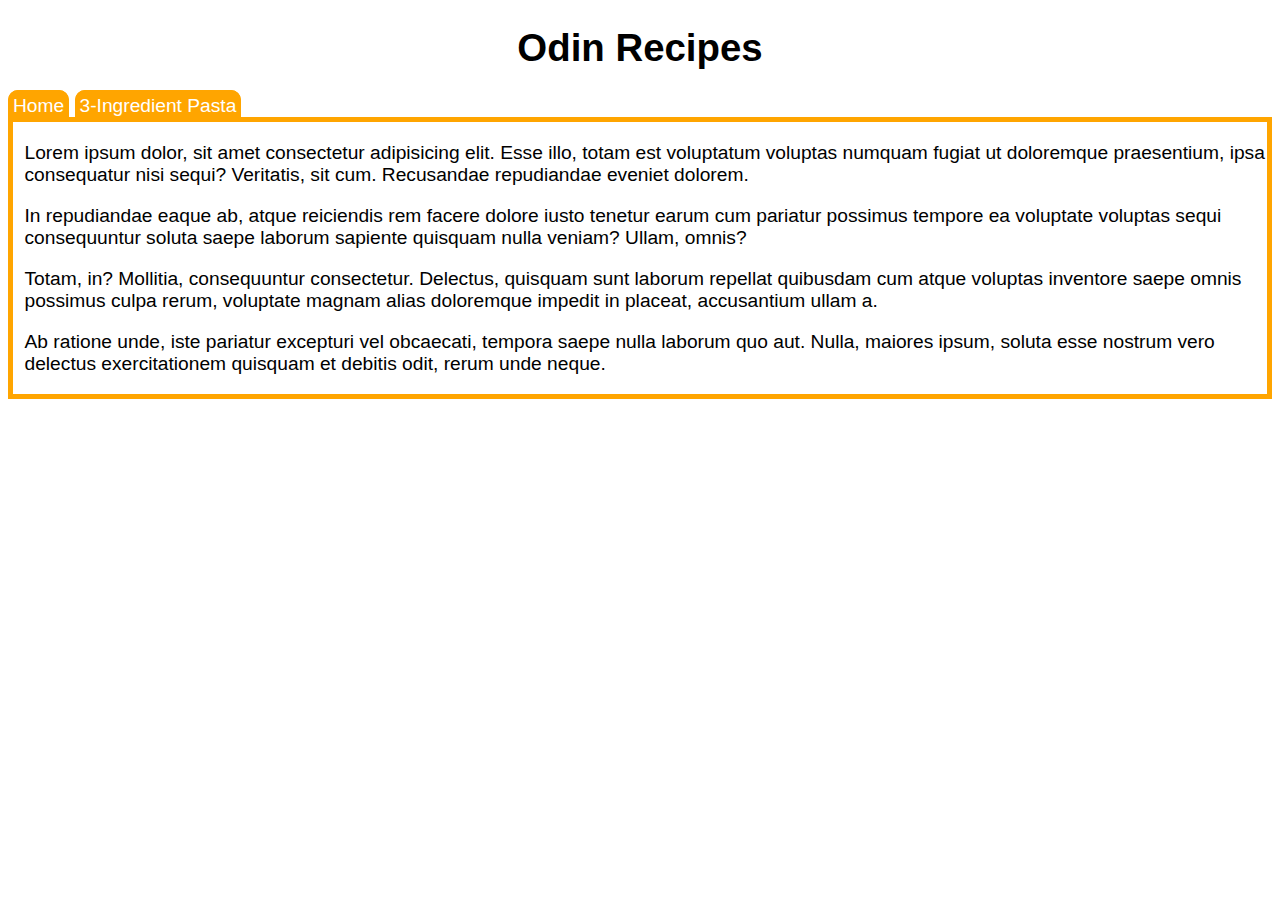
<file: index.html>
<!DOCTYPE html>
<html lang="en">
  <head>
    <meta charset="UTF-8" />
    <meta name="viewport" content="width=device-width, initial-scale=1.0" />
    <title>Recipes4You</title>
    <link rel="stylesheet" href="../style.css" />
  </head>
  <body>
    <h1>Odin Recipes</h1>

    <nav>
      <a class="button" href="../index.html">Home</a>
      <a class="button" href="recipes/3IngredientPasta.html">
        3-Ingredient Pasta
      </a>
    </nav>

    <main>
      <p>
        Lorem ipsum dolor, sit amet consectetur adipisicing elit. Esse illo,
        totam est voluptatum voluptas numquam fugiat ut doloremque praesentium,
        ipsa consequatur nisi sequi? Veritatis, sit cum. Recusandae repudiandae
        eveniet dolorem.
      </p>
      <p>
        In repudiandae eaque ab, atque reiciendis rem facere dolore iusto
        tenetur earum cum pariatur possimus tempore ea voluptate voluptas sequi
        consequuntur soluta saepe laborum sapiente quisquam nulla veniam? Ullam,
        omnis?
      </p>
      <p>
        Totam, in? Mollitia, consequuntur consectetur. Delectus, quisquam sunt
        laborum repellat quibusdam cum atque voluptas inventore saepe omnis
        possimus culpa rerum, voluptate magnam alias doloremque impedit in
        placeat, accusantium ullam a.
      </p>
      <p>
        Ab ratione unde, iste pariatur excepturi vel obcaecati, tempora saepe
        nulla laborum quo aut. Nulla, maiores ipsum, soluta esse nostrum vero
        delectus exercitationem quisquam et debitis odit, rerum unde neque.
      </p>
    </main>
  </body>
</html>
</file>
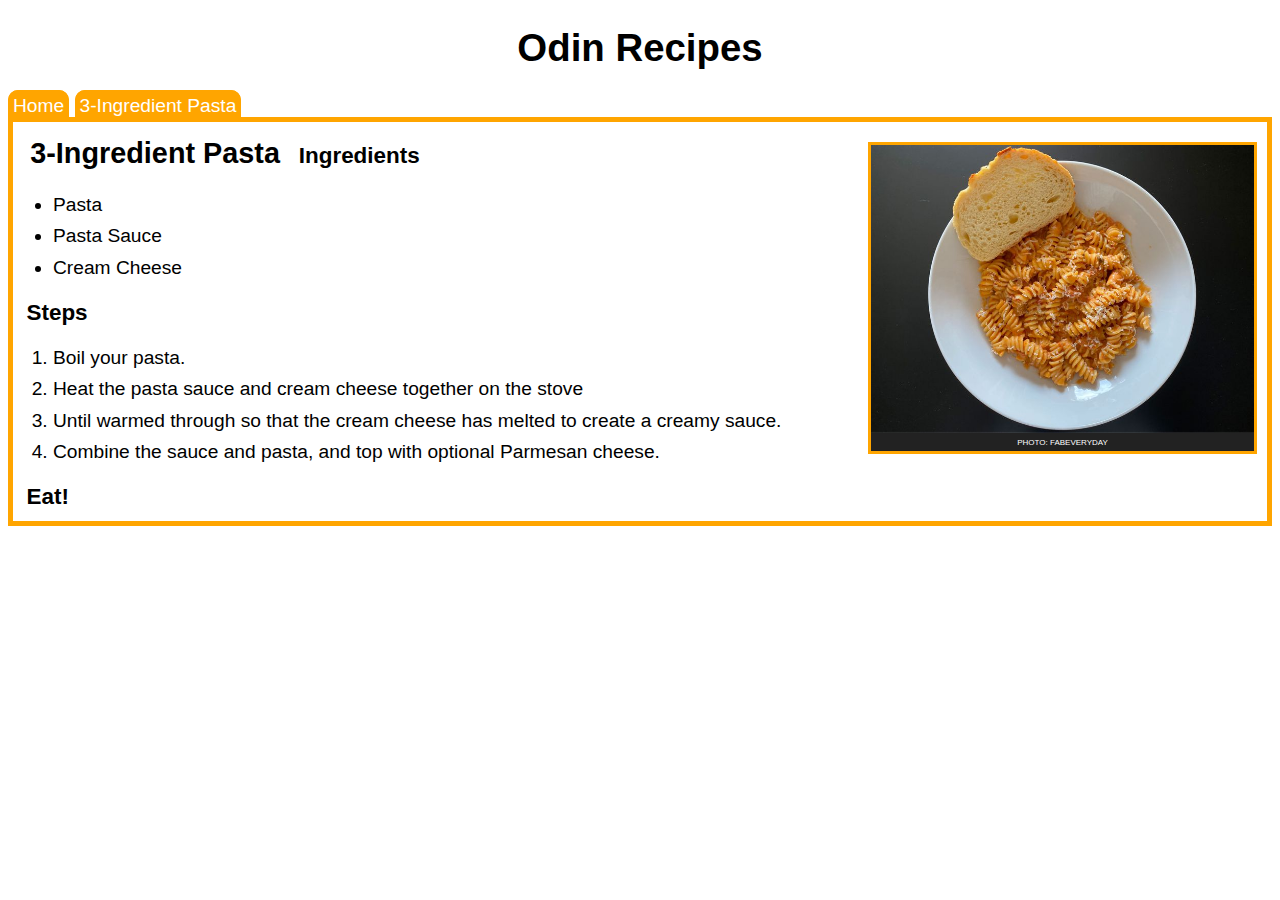
<file: recipes/3IngredientPasta.html>
<!DOCTYPE html>
<html lang="en">
  <head>
    <meta charset="UTF-8" />
    <meta name="viewport" content="width=device-width, initial-scale=1.0" />
    <title>3-Ingredient Pasta</title>
    <link rel="stylesheet" href="../style.css" />
  </head>
  <body>
    <h1>Odin Recipes</h1>

    <nav>
      <a class="button" href="../index.html">Home</a>
      <a class="button" href="recipes/3IngredientPasta.html">
        3-Ingredient Pasta
      </a>
    </nav>

    <article>
      <h2>3-Ingredient Pasta</h2>

      <figure>
        <img
          src="../images/3IngredientPasta.jpg"
          alt="Delicious plate of 3-Ingredient Pasta"
        />
        <figcaption>Photo: fabeveryday</figcaption>
      </figure>

      <h3>Ingredients</h3>

      <ul>
        <li>Pasta</li>
        <li>Pasta Sauce</li>
        <li>Cream Cheese</li>
      </ul>

      <h3>Steps</h3>
      <ol>
        <li>Boil your pasta.</li>
        <li>Heat the pasta sauce and cream cheese together on the stove</li>
        <li>
          Until warmed through so that the cream cheese has melted to create a
          creamy sauce.
        </li>
        <li>
          Combine the sauce and pasta, and top with optional Parmesan cheese.
        </li>
      </ol>
      <h3>Eat!</h3>
    </article>
  </body>
</html>
</file>
<file: style.css>
body {
    font: 1.2rem "Fira Sans", sans-serif;
}

h1 { text-align:center; }
h2, h3 {
    text-indent: 0.6em;
    display: inline-block;
    margin-top: 0.5em;
    margin-bottom: 0.5em;
}
p { margin-left: 0.6em; }
ol, ul { margin-top: 0.5em; margin-bottom: 0.5em;}

.button {
    color: white;
    border: thick solid orange;
    border-top-left-radius: 10px;
    border-top-right-radius: 10px;
    background-color: orange;
    text-decoration: none;
}

article, main { border: 5px solid orange; }

li { margin-bottom: 0.5em;}

figure {
    float: right;
    border: 3px solid orange;
    background-color: #222;
    margin-right: 0.5em;
}

figcaption {
    text-transform: uppercase;
    font-family: "SourceSansPro", helvetica, sans-serif;
    padding-bottom: 0.5em;
    font-size: 0.5rem;
    text-align: center;
    color: #fff;
    background-color: #222;
}

img {
    width: auto;
    height: 15em;
}
</file>
